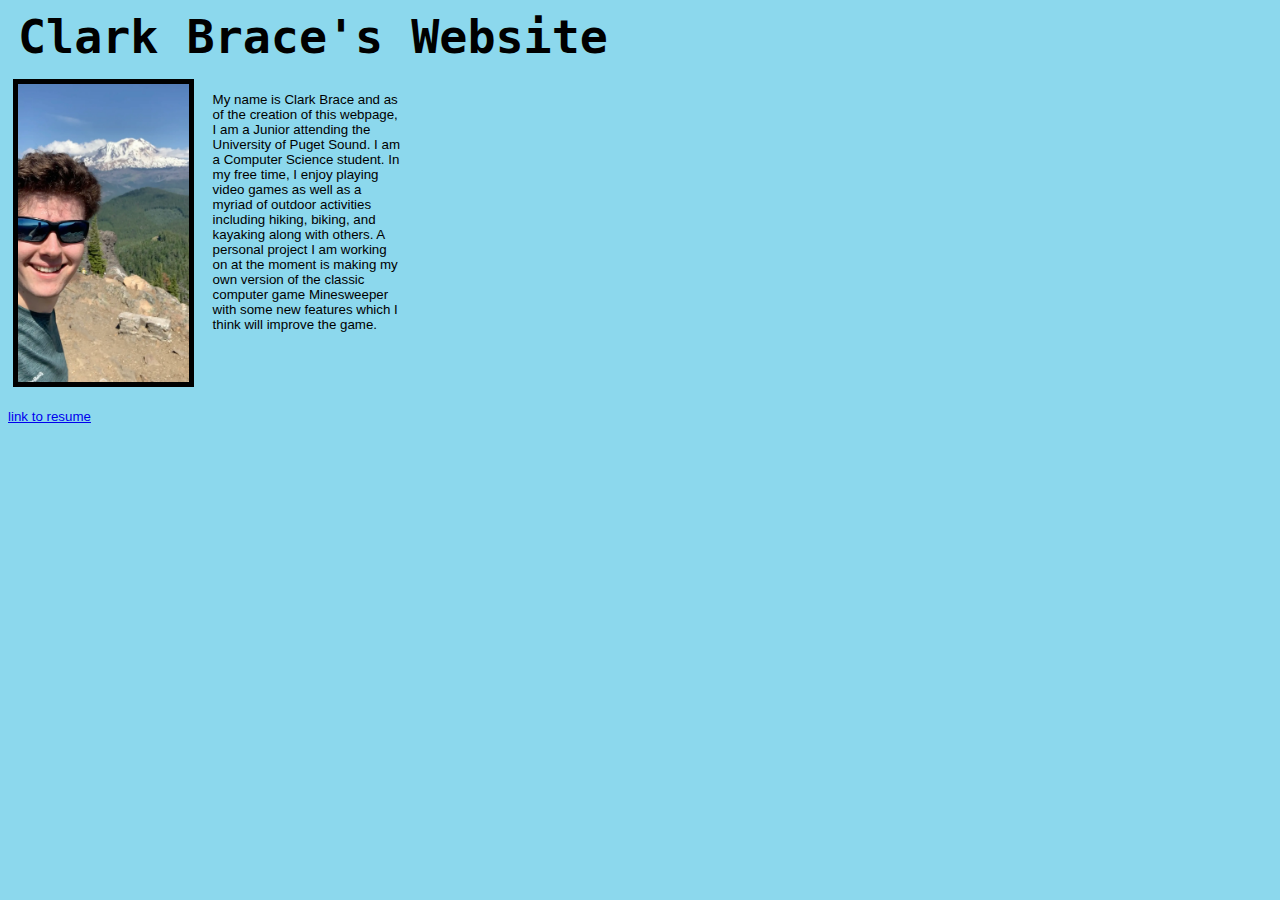
<file: index.html>
<!DOCTYPE html>
<html>
 
<head>
    <meta charset='UTF-8'/>     <!--default charter set-->
    <title>  "Clark Brace's Website"  </title> <!-- website title -->
    <link rel='stylesheet' href='default.css'/> <!-- link to default stylesheet -->

</head>
<body>

   

    <h1> Clark Brace's Website</h1> <!-- title for website-->


    
    <div class="format">
         <img src="Images/Clark title photo.jpg" width= 90% style border ="5" alt="main web page, clark on a hike">   <!-- title image for website along with border styling and image scailing --> 
    </div>   
 
    <div class = "format">
<p>
      My name is Clark Brace and as of the creation of this webpage, 
      I am a Junior attending the University of Puget Sound. I am a Computer Science student. 
      In my free time, I enjoy playing video games as well as a myriad of outdoor activities 
      including hiking, biking, and kayaking along with others. A personal project I am working 
      on at the moment is making my own version of the classic computer game Minesweeper with some
       new features which I think will improve the game.  
    </p> <!-- paragraph about myself under photo -->
    </div>
   
    <div class= "clearfix"> </div> <!-- a class call to fix the float formating --> 

  <p><linkres>   <a href='resume.html'> link to resume </a>  </p> </linkres> </p> <!-- link to resume-->

</body>

</html>
</file>
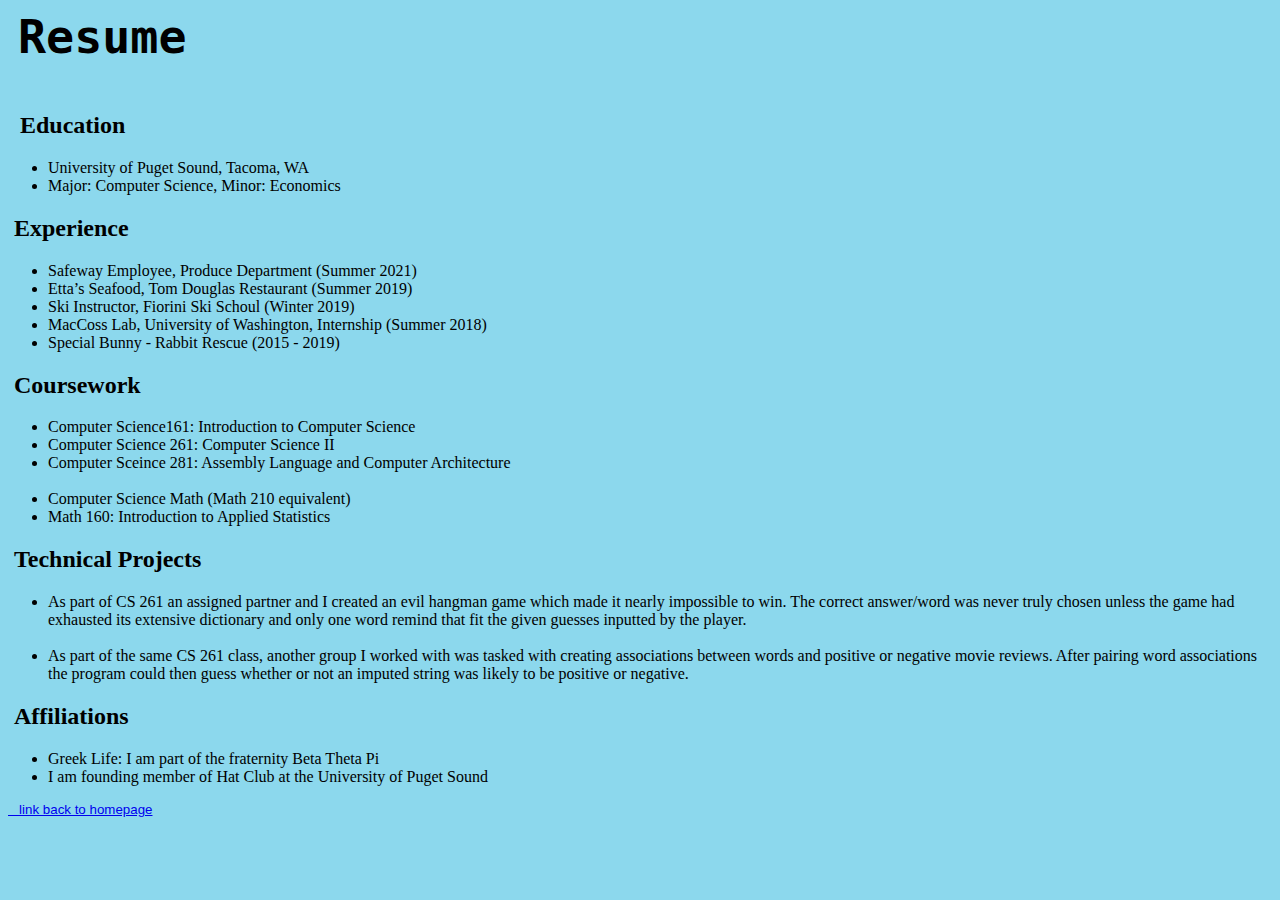
<file: resume.html>
<!DOCTYPE html>
<html>


  <head>
    <meta charset='UTF-8'/>     <!--default charter set-->
    <title>  "Resume"  </title> <!-- web page title -->
    <link rel='stylesheet' href='default.css'/> <!-- link to default stylesheet -->

</head>
  <body>
    <!--Below lies all the all the nessasary info for the resume in unordered lists-->
    <h1>Resume</h1>
    <br>
    <h2> &nbsp; Education</h2>

    <ul>
        <li>University of Puget Sound, Tacoma, WA</li>
        <li>Major: Computer Science, Minor: Economics </li>

    </ul>

    <h2> &nbsp;Experience</h2>

    <ul>
        <li>Safeway Employee, Produce Department (Summer 2021)
        </li>
        <li>Etta’s Seafood, Tom Douglas Restaurant (Summer 2019)</li>
        <li>Ski Instructor, Fiorini Ski Schoul (Winter 2019)  </li>
        <li>MacCoss Lab, University of Washington, Internship (Summer 2018)</li>
        <li>Special Bunny - Rabbit Rescue (2015 - 2019)</li>
    </ul>


    <h2>&nbsp;Coursework</h2>

    <ul>
        <li>Computer Science161: Introduction to Computer Science</li>
        <li>Computer Science 261: Computer Science II</li>
        <li>Computer Sceince 281: Assembly Language and Computer Architecture </li>
        <br>
        <li>Computer Science Math (Math 210 equivalent)</li>
        <li>Math 160: Introduction to Applied Statistics</li>

    </ul>

    <h2>&nbsp;Technical Projects</h2>

    <ul>
        <li>As part of CS 261 an assigned partner and I created an evil hangman game which made it nearly impossible to win. The correct answer/word was never truly chosen unless the game had exhausted its extensive dictionary and only one word remind that fit the given guesses inputted by the player.</li>
        <br>
        <li>As part of the same CS 261 class, another group I worked with was tasked with creating associations between words and positive or negative movie reviews. After pairing word associations the program could then guess whether or not an imputed string was likely to be positive or negative. </li>
    </ul>

    <h2>&nbsp;Affiliations</h2>
    <ul>
        <li>Greek Life: I am part of the fraternity Beta Theta Pi</li>
        <li>I am founding member of Hat Club at the University of Puget Sound</li>
    </ul>

    <!--link back to main webpage-->
    <p><linkres>   <a href='index.html'> &nbsp;&nbsp; link back to homepage </a>  </p> </linkres> </p> 

  </body>
</html>
</file>
<file: default.css>
/*Background color for main page*/
body {background-color: #8cd8ed;}


/* The default text size, alignment and font for paragraphs */
p {
    
    text-align: left;
    font-size: 10pt;
    font-family: "Helvetica";

}

/*the title styling for the top of my website*/
h1 { 
font-family:monospace;
font-size: 35pt;
margin:10px;
}

h2 {
    font-weight: bold
    /* need to indent ( left margin left padding )*/
}

/*a custom format to get the photo and the text horizontal next to each other*/
.format {
    float: left;
    width: 15%; 
    margin:5px;
    box-sizing: border-box;

}
/* a class for clearing formating from the float created above*/
.clearfix {
    clear: both;
}
</file>
